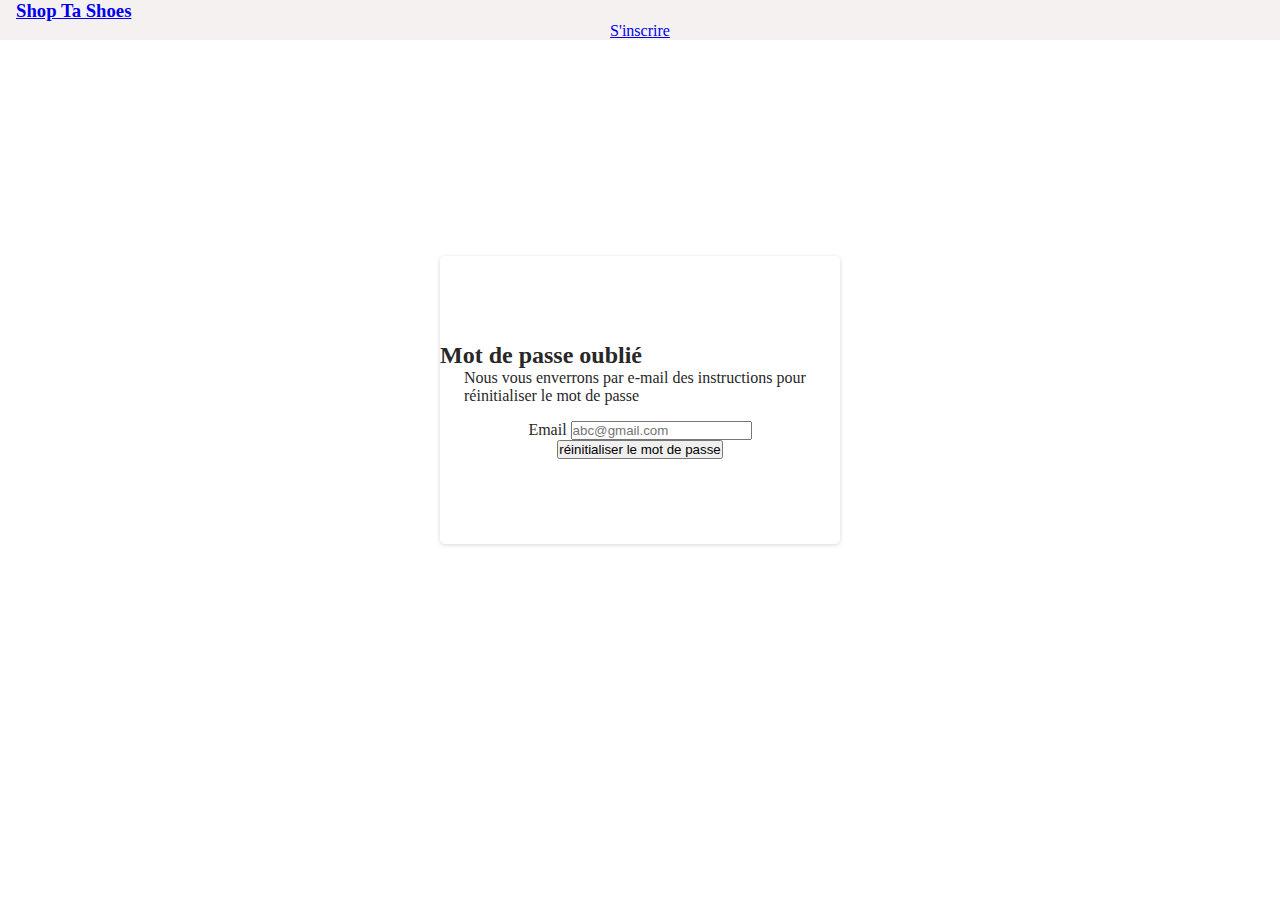
<file: Pages/Authentication/forget.html>
<!DOCTYPE html>
<html lang="en">
<head>
    <meta charset="UTF-8">
    <meta http-equiv="X-UA-Compatible" content="IE=edge">
    <meta name="viewport" content="width=device-width, initial-scale=1.0">
    <title>Forget Password</title>
    <link rel="icon" type="image/svg+xml" href="/images/dove-solid.png">
    <link rel="stylesheet" href="https://cdnjs.cloudflare.com/ajax/libs/font-awesome/5.10.0/css/all.min.css"
    integrity="sha512-PgQMlq+nqFLV4ylk1gwUOgm6CtIIXkKwaIHp/PAIWHzig/lKZSEGKEysh0TCVbHJXCLN7WetD8TFecIky75ZfQ=="
    crossorigin="anonymous" referrerpolicy="no-referrer" />
    <link rel="stylesheet" href="https://eagleui.netlify.app/css/component.css">
    <link rel="stylesheet" href="/style.css">
    <link rel="stylesheet" href="./auth.css">
</head>
<body>
    <nav class="navigation">
        <div class="navigation__logo">
          <div class="hamburger">
            <i class="fas fa-bars"></i>
          </div>
          <a href="/index.html">
            <h3 class="navigation__heading">Shop Ta Shoes</h3>
          </a>
        </div>

    
        <ul class="navbar__right">
          <a href="/Pages/Authentication/signup.html" class="btn btn__default">S'inscrire</a>
        </ul>
      </nav>

      <div class="container">
        <div class="auth__form auth__form--password">
            <div class="auth__title">
                <h2 class="heading text__center">Mot de passe oublié</h2>
                <p class="subtitle text__center fw__700">Nous vous enverrons par e-mail des instructions pour réinitialiser le mot de passe</p>
            </div>
            <div class="input">
                <label>Email</label>
                <input class="input-txt" type="email" placeholder="abc@gmail.com"/>
            </div>
            <div class="btn__signup text__center">
                <button class="btn btn__primary">réinitialiser le mot de passe</button>
            </div>
        </div>
</body>
</html>
</file>
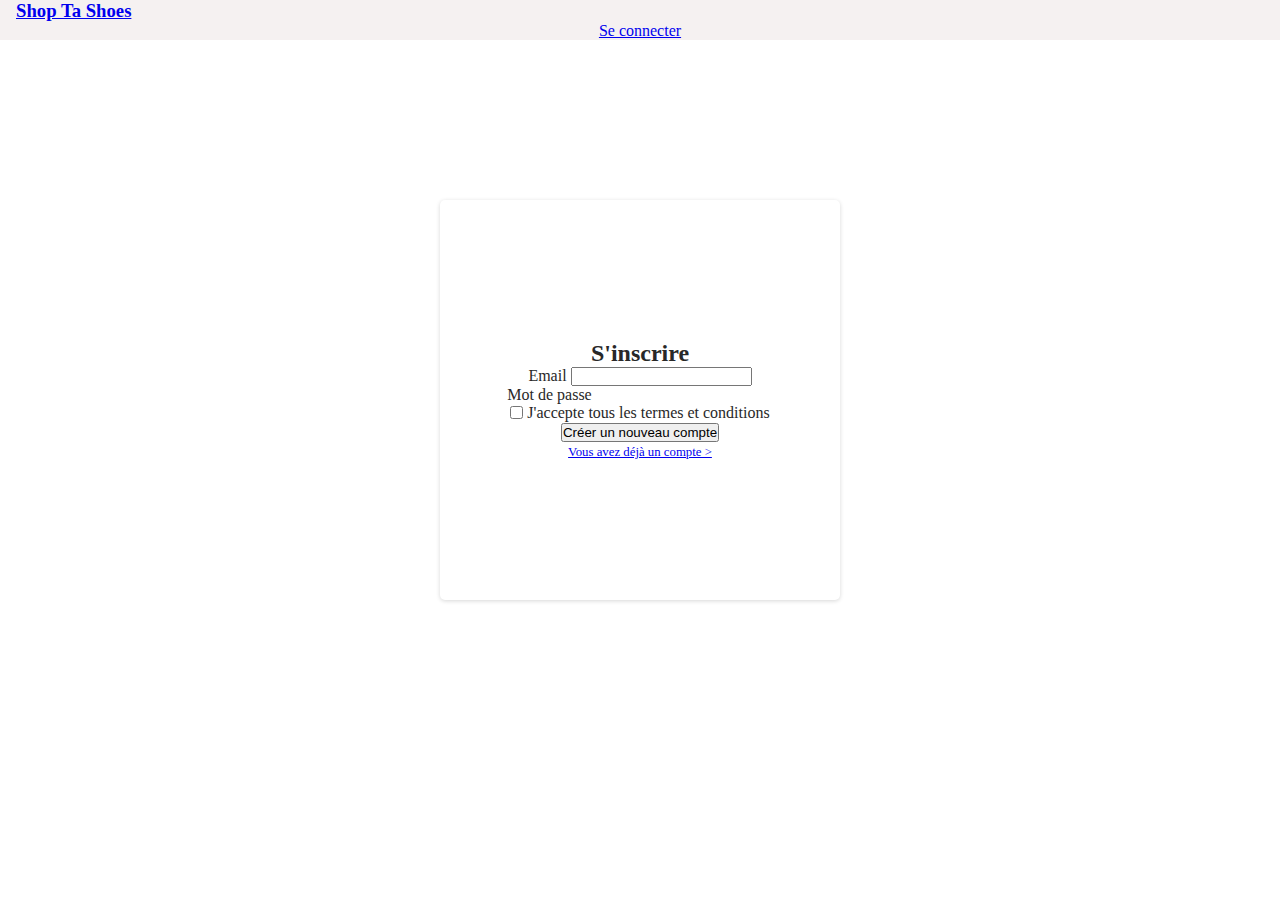
<file: Pages/Authentication/signup.html>
<!DOCTYPE html>
<html lang="en">

<head>
    <meta charset="UTF-8" />
    <meta http-equiv="X-UA-Compatible" content="IE=edge" />
    <meta name="viewport" content="width=device-width, initial-scale=1.0" />
    <title>Eagle | Signup</title>
    <link rel="icon" type="image/svg+xml" href="/images/dove-solid.png">
    <link rel="stylesheet" href="https://cdnjs.cloudflare.com/ajax/libs/font-awesome/5.10.0/css/all.min.css"
    integrity="sha512-PgQMlq+nqFLV4ylk1gwUOgm6CtIIXkKwaIHp/PAIWHzig/lKZSEGKEysh0TCVbHJXCLN7WetD8TFecIky75ZfQ=="
    crossorigin="anonymous" referrerpolicy="no-referrer" />
    <link rel="stylesheet" href="https://eagleui.netlify.app/css/component.css" />
    <link rel="stylesheet" href="/style.css">
    <link rel="stylesheet" href="./auth.css" />
</head>

<body>
    <nav class="navigation">
        <div class="navigation__logo">
          <div class="hamburger">
            <i class="fas fa-bars"></i>
          </div>
          <a href="/index.html">
            <h3 class="navigation__heading">Shop Ta Shoes</h3>
          </a>
        </div>

    
        <ul class="navbar__right">
      <a href="./Pages/Authentication/login.html" class="btn btn__default">Se connecter</a>
        </a>
      </div>
          </a>
          </div>
        </ul>
      </nav>

    <div class="container">
        <div class="auth__form">
            <div class="auth__title">
                <h2 class="heading text__center">S'inscrire</h2>
            </div>
            <div class="input">
                <label>Email</label>
                <input class="input-txt" type="email" />
            </div>
            <div class="input">
                <label>Mot de passe</label>
                <input class="input-txt" type="password" />
            </div>
            <div class="input">
                <label class="input__checkbox">
                    <input type="checkbox" />
                    <span class="text">J'accepte tous les termes et conditions</span>
                </label>
            </div>

            <div class="btn__signup text__center">
                <button class="btn btn__primary">Créer un nouveau compte</button>
            </div>
            <div class="text__center">
                <a class="login__link fw__400" href="./login.html">Vous avez déjà un compte ></a>
            </div>
        </div>
    </div>
</body>

</html>
</file>
<file: style.css>
* {
    margin: 0;
    padding: 0;
    box-sizing: border-box;
}

:root {
    --white: #f5f1f1;
    --grey: #C4C4C480;
    --bg-color : #F7F7F7;
    --grey-color : #9A9A9A;
    --black : #111;
}

body{
    width: 100vw;
}

.navigation {
    margin: 0;
    position: sticky;
    top: 0;
    z-index: 10;
    background-color: var(--white);
    flex-wrap: nowrap;
}

.navigation__logo {
    display: flex;
    align-items: center;
}

.hamburger {
    padding-right: 1rem;
}

.navbar__search {
    width: 20rem;
    position: relative;
    display: flex;
    align-items: center;
}

.navbar__right > .btn__default{
    background-color: var(--primary-color);
}

.btn:hover {
    background-color: var(--off-white);
    border: 1px solid var(--primary-color);
    color: var(--black);
}

.search__box {
    width: 100%;
    border-radius: 5px;
    padding: .7rem .4rem;
    outline: none;
    border-width: 0;
    border: 1px solid;
    padding-left: 3rem;
}

.search__icon {
    position: absolute;
    padding: 0 .8rem;
}

.navbar__right {
    display: flex;
    justify-content: center;
    align-items: center;
}
.navbar__right >.btn{
    text-align: center;
}
.user__icon{
    cursor: pointer;
    padding: 0;
    font-size: 1.5rem;
    border-radius: 50px;
}
.user__icon:hover{
    box-shadow: rgba(0, 0, 0, 0.35) 0px 5px 15px;
}

.badge__icon {
    font-size: 1.2rem;
    padding-right: .2rem; 
    padding-bottom: .3rem;
}

.badge__number {
    bottom: 1.2rem;
    left: 2.6rem;
}

.hero__overlay::before {
    content: '';
    position: absolute;
    left: 0;
    height: 31.25rem;
    width: 100vw;
    background-color: var(--black);
    opacity: .7;
    z-index: 1;
}

.hero__slider {
    position: relative;
    background: url(https://c0.wallpaperflare.com/preview/186/124/897/red-and-white-air-jordan-1-shoe-on-concrete-floor.jpg);
    background-size: cover;
    height: 31.25rem;
    width: 100%;
    box-shadow: 0px 5px 8px rgba(0, 0, 0, .3);
    animation: animate 20s infinite;
}

.hero__content {
    display: flex;
    flex-direction: column;
    justify-content: center;
    height: 31.25rem;
    padding: 0 2rem;
    position: absolute;
    z-index: 1;
}

.hero__heading,
.hero__subheading {
    font-size: 3rem;
    color: var(--white);
}

.hero__subheading {
    font-size: 1.5rem;
}

.hero__content>.btn {
    width: 10rem;
    margin: .625rem 0;
    font-size: 1.2rem;
    text-align: center;
}

.categories {
    padding: 5rem 0;
}

.categories__cards {
    display: flex;
    justify-content: space-around;
    align-items: center;
    flex-wrap: wrap;
    width: 95%;
    margin: 1rem auto;
}

.subheading {
    padding: 2rem 0;
    font-size: 2.25rem;
}

.categories__card {
    width: 25rem;
    height: 25rem;
    box-shadow: rgba(149, 157, 165, 0.2) 0px 8px 24px;
}

.categories__images {
    width: 100%;
    height: 100%;
    object-fit: cover;
    display: block;
    background-color: var(--grey);
    padding: 3rem;
    position: relative;
}

.categories__heading {
    width: 10rem;
    padding: 1rem 0;
    background-color: var(--black);
    color: var(--white);
    position: absolute;
    bottom: 1rem;
    left: 7rem;
    border-radius: 5px;
}

.footer {
    display: flex;
    flex-direction: column;
    align-items: center;
    width: 100%;
    background-color: var(--grey);
    margin: 1rem 0 0 0;
}

.footer__text {
    padding: 1rem 0;
}

.footer__icon {
    padding: 1rem 0;
    cursor: pointer;
}

.icon {
    font-size: 1.85rem;
    padding: 0 1.2rem;
}


/* Hero Slider Animation */

@keyframes animate {
    30% {
        background: url(https://c0.wallpaperflare.com/preview/833/512/948/shoes-shoe-store-rack.jpg);
        background-size: cover;
    }

    60% {
        background: url(https://c0.wallpaperflare.com/preview/822/951/691/pair-of-white-red-and-black-nike-air-jordan-1-shoes-on-floor.jpg);
        background-size: cover;
    }

    100% {
        background: url(https://i.ebayimg.com/images/g/h5wAAOSwUH1gZS5v/s-l1600.jpg);
        background-size: cover;
    }

}





/* Responsive Style */

@media screen and (max-width:700px) {
    html {
        font-size: 12px;
    }

    .navbar__search {
        display: none;
    }

    .hamburger {
        display: block;
        font-size: 1.3rem;
    }
}



@media screen and (max-width:400px) {
    html {
        font-size: 10px;
    }
}
</file>
<file: Pages/Authentication/auth.css>
:root {
    --text-color: #282828;
    --theme-color: #3362cd
}

body {
    width: 100%;
    height: 100vh;
    overflow-x: hidden;
    color: var(--text-color);
}

.container {
    display: flex;
    align-items: center;
    justify-content: center;
    height: 80vh;
}

.auth__form {
    width: 25rem;
    height: 25rem;
    display: flex;
    justify-content: center;
    align-items: center;
    flex-direction: column;
    box-shadow: rgb(0 0 0 / 16%) 0px 1px 4px;
    border-radius: 5px;
}

.auth__form--password{
    height: 18rem;
}

input[type=password] {
    border: 1px solid var(--border-color);
}

::placeholder {
    font-family: var(--font-family);
}
.login__link {
    font-size: .8rem;
}

.auth__forget {
    float: right;
    color: var(--primary-color);
}

.input__checkbox {
    vertical-align: middle;
}

.text {
    vertical-align: text-bottom;
}

.logout__container {
    width: 90vw;
    margin: 0 auto;
}

.logout {
    display: flex;
    justify-content: center;
    align-items: center;
}

.hero__heading {
    color: var(--theme-color);
    margin-bottom: 1rem;
}

.hero__sub__heading {
    padding: .4rem 0;
    font-weight: 550;
}

.logout__buttons {
    display: flex;
}

.btn__default {
    background-color: var(--theme-color);
}

.logout__buttons>.btn {
    margin: 1rem 1.5rem 0 0;
    padding: .8rem 1.5rem;
}

.login__content {
    width: 30rem;
}

.logout__images {
    width: 40rem;
}
.subtitle{
    color: var(--border-color);
    font-size: 1rem;
    padding: 0 1.5rem 1rem 1.5rem;
}
</file>
